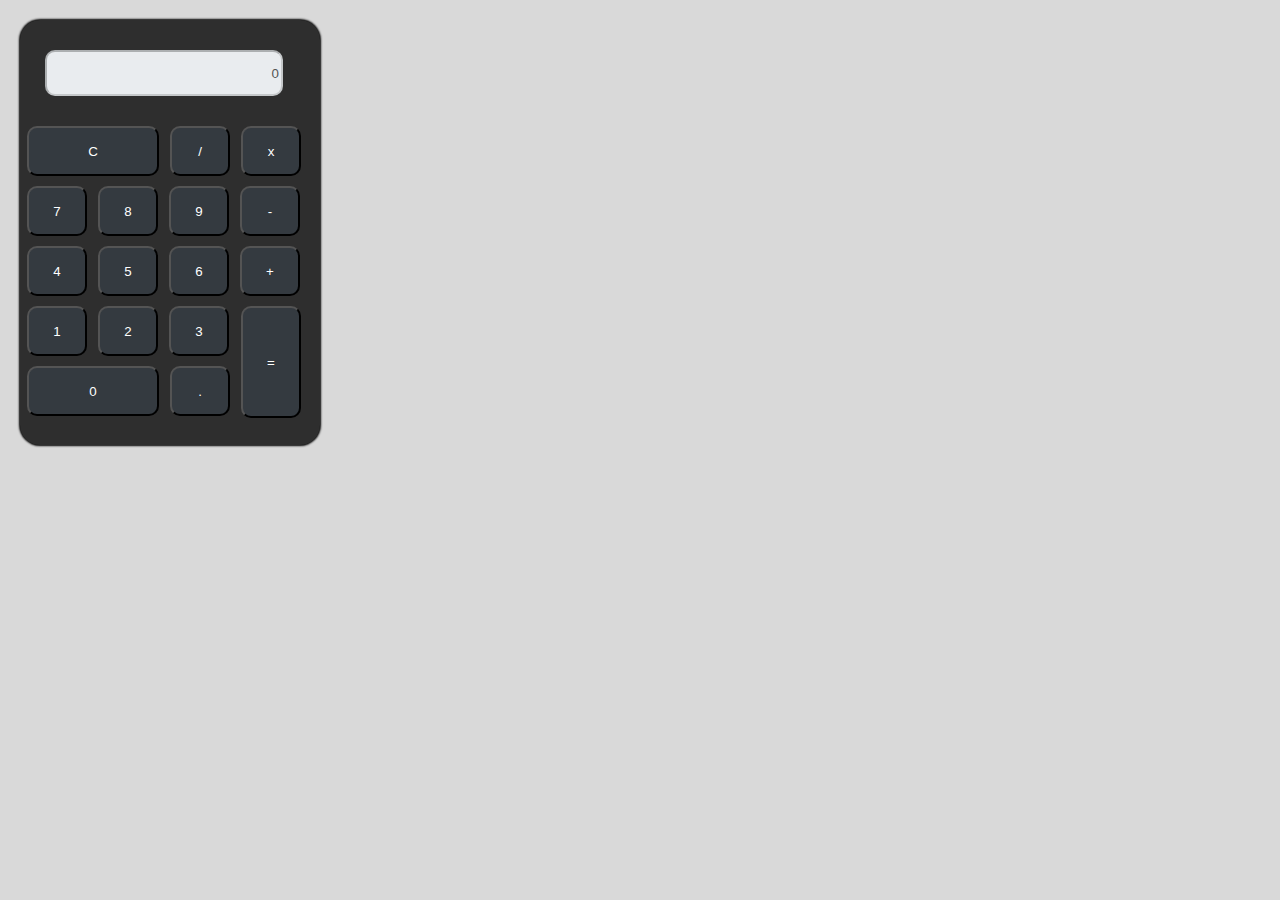
<file: javascript/calculadora.html>
<!DOCTYPE html>
<html lang="pt-br">
<head>
   <meta charset="UTF-8">
   <meta http-equiv="X-UA-Compatible" content="IE=edge">
   <meta name="viewport" content="width=device-width, initial-scale=1.0">
   <title>teste</title>
</head>
<style>
   body {
      margin: 0;
      padding: 0;
      background: #d9d9d9;
   }

   div {
      margin: 20px;
      background: #2E2E2E;
      display: inline-block;
      width: 300px;
      height: 425px;
      border-radius: 20px;
      box-shadow: 0px 0px 2px 1px rgb(0, 0, 0, 2);
   }

   input {
      width: 230px;
      height: 40px;
      margin: 30px 25px;
      border-radius: 10px;
      background: #E9ECEF;
      box-shadow: 2px black;
      text-align: right;
   }

   button {
      width: 60px;
      height: 50px;
      border-radius: 10px;
      margin-left: 7px;
      background: #343A40;
      color: white;
   }
   
   
   .btg {
      width: 132px;
      margin-bottom: 3px;
   }

   .btb {
      height: 112px;
      margin-left: 12px;
      position: absolute;
   }
   
   .btm {
      margin-bottom: 10px;
   }

   button:hover {
      background:#23272B;
   }

</style>
<Body>
   <div>
      <form>
         <Input type="text" id="resultado" disabled="disabled" placeholder='0' readonly value="0">
         <br>
         <button onclick="calcular('acao', 'c')" type="button" class="btg">C</button>
         <button onclick="calcular('acao', '/')" type="button" class="btm">/</button>
         <button onclick="calcular('acao', '*')" type="button" class="btm">x</button>
         <Br>
         <button onclick="calcular('valor', 7)" type="button" class="btm">7</button>
         <button onclick="calcular('valor', 8)" type="button" class="btm">8</button>
         <button onclick="calcular('valor', 9)" type="button" class="btm">9</button>
         <button onclick="calcular('acao', '-')" type="button" class="btm">-</button>
         <Br>
         <button onclick="calcular('valor', 4)" type="button" class="btm">4</button>
         <button onclick="calcular('valor', 5)" type="button" class="btm">5</button>
         <button onclick="calcular('valor', 6)" type="button" class="btm">6</button>
         <button onclick="calcular('acao', '+')" type="button" class="btm">+</button> 
         <br> 
         <button onclick="calcular('valor', 1)" type="button" class="btm">1</button>
         <button onclick="calcular('valor', 2)" type="button" class="btm">2</button>
         <button onclick="calcular('valor', 3)" type="button" class="btm">3</button>
         <button onclick="calcular('acao', '=')" type="button" class="btb">=</button>
         <br>
         <button onclick="calcular('valor', 0)" type="button" class="btg">0</button>
         <button onclick="calcular('acao', '.')" type="button"class="btm">.</button>
   
      </form>
   </div>

<script>
     function calcular(tipo, valor){
        if(tipo === 'acao') {
          if(valor === 'c'){
            //limpar o visor
            document.getElementById('resultado').value = ''
          }
          if(valor === '+' || valor === '-' || valor === '*' || valor === '/' || valor === '.'){
            document.getElementById('resultado').value += valor
          }
          if(valor === '=') {
            var valor_campo = eval(document.getElementById('resultado').value)
            document.getElementById('resultado').value = valor_campo
          }
        } else if (tipo === 'valor') {

          document.getElementById('resultado').value += valor
        }
      }

</script>
</body>
</html>
</file>
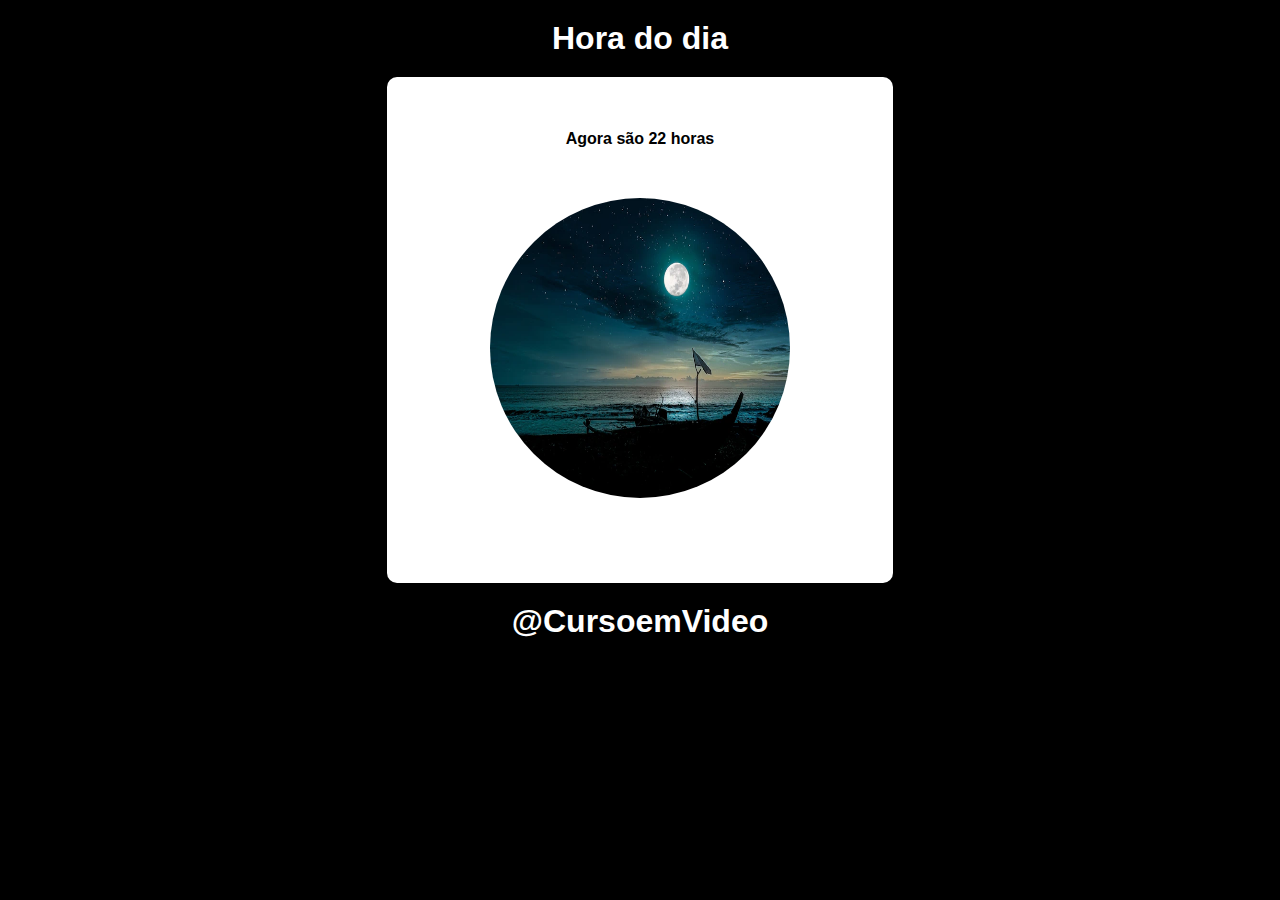
<file: javascript/Hora do dia/hora.html>
<!DOCTYPE html>
<html lang="pt-br">
<head>
    <meta charset="UTF-8">
    <meta http-equiv="X-UA-Compatible" content="IE=edge">
    <meta name="viewport" content="width=device-width, initial-scale=1.0">
    <title>Que horas são?</title>
</head>
<style>

    body {
        background-color: #0a101a04;
    }
    h1, footer {
        color: white;
        text-align: center;
        font-size: 2em;
        font-family: 'Trebuchet MS', 'Lucida Sans Unicode', 'Lucida Grande', 'Lucida Sans', Arial, sans-serif;
        margin: 20px;
        font-weight: bold;
    }

    p{
        margin: 50px;
        font-family: Arial, Helvetica, sans-serif;
        font-size: 1em;
        font-weight: bold;

    }

    div {
        width: 500px;
        height: 500px;
        background: white;
        margin: auto;
        padding: 3px;
        text-align: center;
        border-radius: 10px;
    }

    img {
        width: 300px;
        height: 300px;
        border-radius: 200px;
    }
</style>
<body onload="horario()">
    <main>
        <header><h1>Hora do dia</h1></header>   

            <div>
                <p id="hora">Agora são 9 horas</p>

                <img id="imagem" src="Amanhecer01.jpg" alt="">

        
            </div>

        <footer>@CursoemVideo</footer>
    </main>

    <script>
        function horario() {

            var hora = new Date()
            var hour = hora.getHours()
        
            var texto = window.document.getElementById('hora')
            var image = window.document.getElementById('imagem')    


            texto.innerHTML = "Agora são " + hour + " horas"
            if (hour >= 0 && hour < 12) {
                image.src ="Amanhecer01.jpg"
                document.body.style.background = "#3d86f5"

            } else if (hour >= 12 && hour < 18) {
                image.src ="tarde.jpg"
                document.body.style.background = "orange"
            } else {
                image.src ="noite.webp"
                document.body.style.background = "black"
            }
    
            
            
        }
       


    </script>
</body>
</html>
</file>
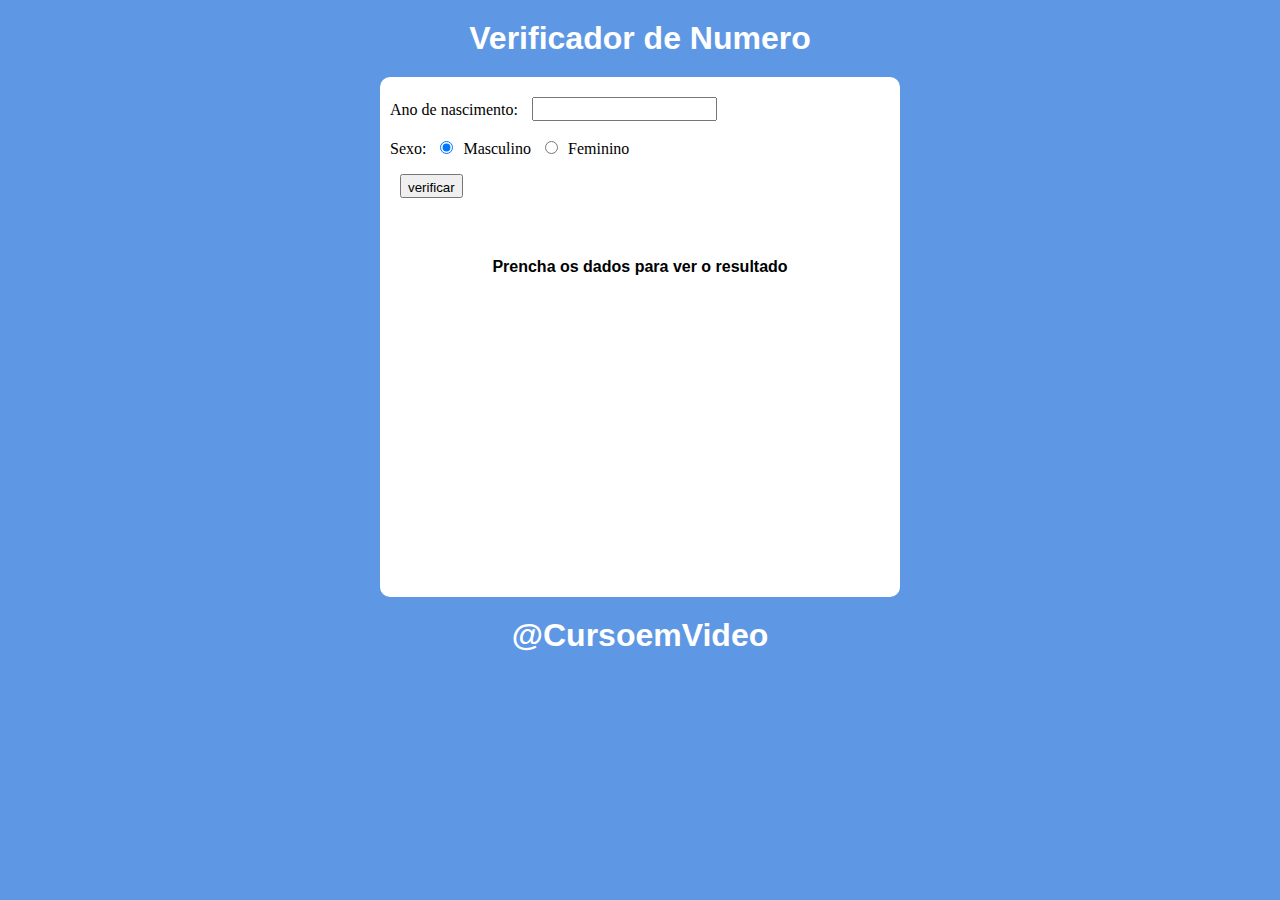
<file: javascript/Verificador de numero/verify.html>
<!DOCTYPE html>
<html lang="pt-br">
<head>
    <meta charset="UTF-8">
    <meta http-equiv="X-UA-Compatible" content="IE=edge">
    <meta name="viewport" content="width=device-width, initial-scale=1.0">
    <title>Verificador de numero</title>
</head>
<style>
    body {
        background-color: rgba(60, 130, 223, 0.829);
    }

     h1, footer {
        color: white;
        text-align: center;
        font-size: 2em;
        font-family: 'Trebuchet MS', 'Lucida Sans Unicode', 'Lucida Grande', 'Lucida Sans', Arial, sans-serif;
        margin: 20px;
        font-weight: bold;
    }

    p{
        margin: 50px;
        font-family: Arial, Helvetica, sans-serif;
        font-size: 1em;
        font-weight: bold;
        text-align: center;

    }

    div {
        width: 500px;
        height: 500px;
        background: white;
        margin: auto;
        padding: 10px;
        text-align: left;
        border-radius: 10px;

    }

    img {
        width: 300px;
        border-radius: 200px;
    }

    input {
        margin: 10px;
        padding-top: 4px;
        font-family: Verdana, Tahoma, sans-serif;
    }


</style>
<body>

    <header>
        <h1>Verificador de Numero</h1>
    </header>

    <Div>
        <form>
            <label for="numero">
                Ano de nascimento:  <input id="numero" type="number" min="0">    
            </label>

            <br>

            <label>
                 Sexo: <input id="mas" name="radsex" type="radio" checked>Masculino
                       <input id="fem" name="radsex" type="radio">Feminino
            </label>

            <br>

            <input onclick="clicar()" type="button" value="verificar">
                
        </form>

        <section id="ras">
            <p id="texto">Prencha os dados para ver o resultado</p>
        </section>
        
    </Div>

    <footer>
        @CursoemVideo
    </footer>

    <script>

        function clicar() {
            var data = new Date()
            var ano = data.getFullYear()
            var year = document.getElementById('numero')
            var res = document.getElementById('ras')

            if (year.value.length == 0 || Number(year.value) > ano) {
                window.alert('[ERRO], tente novamente ')
            } else {
                var fsex = document.getElementsByName('radsex')
                var idade = ano - Number(year.value)
                var genero = ''
                var img = document.createElement('img')
                img.setAttribute('id', 'foto')  
            
                    if (fsex[0].checked) {
                        genero = 'Homem'
                        if (idade >=0 && idade < 12) {
                            img.setAttribute('src', 'foto-bebe-m.png')
                        }   else if (idade < 21) {
                            img.setAttribute('src', 'foto-jovem-m.png')
                        }   else if (idade < 50) {
                            img.setAttribute('src', 'foto-adulto-m.png')
                        }   else {
                            img.setAttribute('src', 'foto-idoso-m.png')
                        }   

                    }   else if (fsex[1].checked) {
                        genero = 'Mulher'

                        if (idade >=0 && idade < 12) {
                            img.setAttribute('src', 'foto-bebe-f.png')
                        }   else if (idade < 21) {
                            img.setAttribute('src', 'foto-jovem-f.png')
                        }   else if (idade < 50) {
                            img.setAttribute('src', 'foto-adulto-f.png')
                        }   else {
                            img.setAttribute('src', 'foto-idoso-f.png')
                        } 
                    } 

                res.style.textAlign ='center'
                res.innerHTML = 'Detectamos ' + genero + ' com ' + idade + ' anos.'
                res.appendChild(img)
                    
            }
        }    

    </script>
</body>
</html>
</file>
